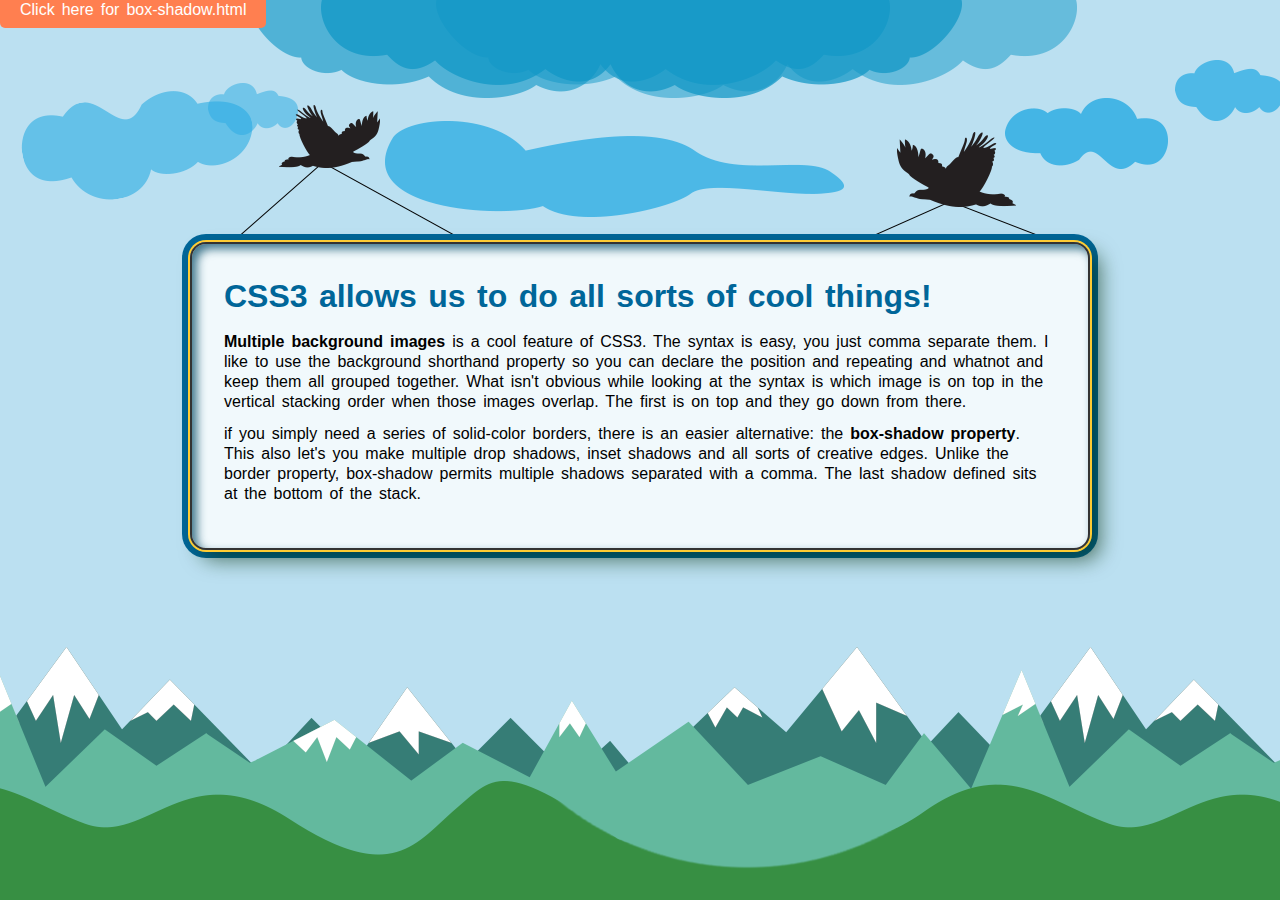
<file: index.html>
<!DOCTYPE html>
<html lang="en">
  <head>
    <meta charset="UTF-8" />
    <title>Multiple Background Images</title>
    <link
      rel="stylesheet"
      href="./styles/styles.css" />
  </head>

  <body>
    <a
      href="./start/05_box-shadow.html"
      class="btn"
      target="_blank"
      >Click here for box-shadow.html</a
    >
    <div id="container">
      <article>
        <h1>CSS3 allows us to do all sorts of cool things!</h1>
        <p>
          <strong>Multiple background images</strong> is a cool feature of CSS3.
          The syntax is easy, you just comma separate them. I like to use the
          background shorthand property so you can declare the position and
          repeating and whatnot and keep them all grouped together. What isn't
          obvious while looking at the syntax is which image is on top in the
          vertical stacking order when those images overlap. The first is on top
          and they go down from there.
        </p>
        <p>
          if you simply need a series of solid-color borders, there is an easier
          alternative: the <strong>box-shadow property</strong>. This also let's
          you make multiple drop shadows, inset shadows and all sorts of
          creative edges. Unlike the border property, box-shadow permits
          multiple shadows separated with a comma. The last shadow defined sits
          at the bottom of the stack.
        </p>
      </article>
    </div>
    <!--close div container -->
  </body>
</html>
</file>
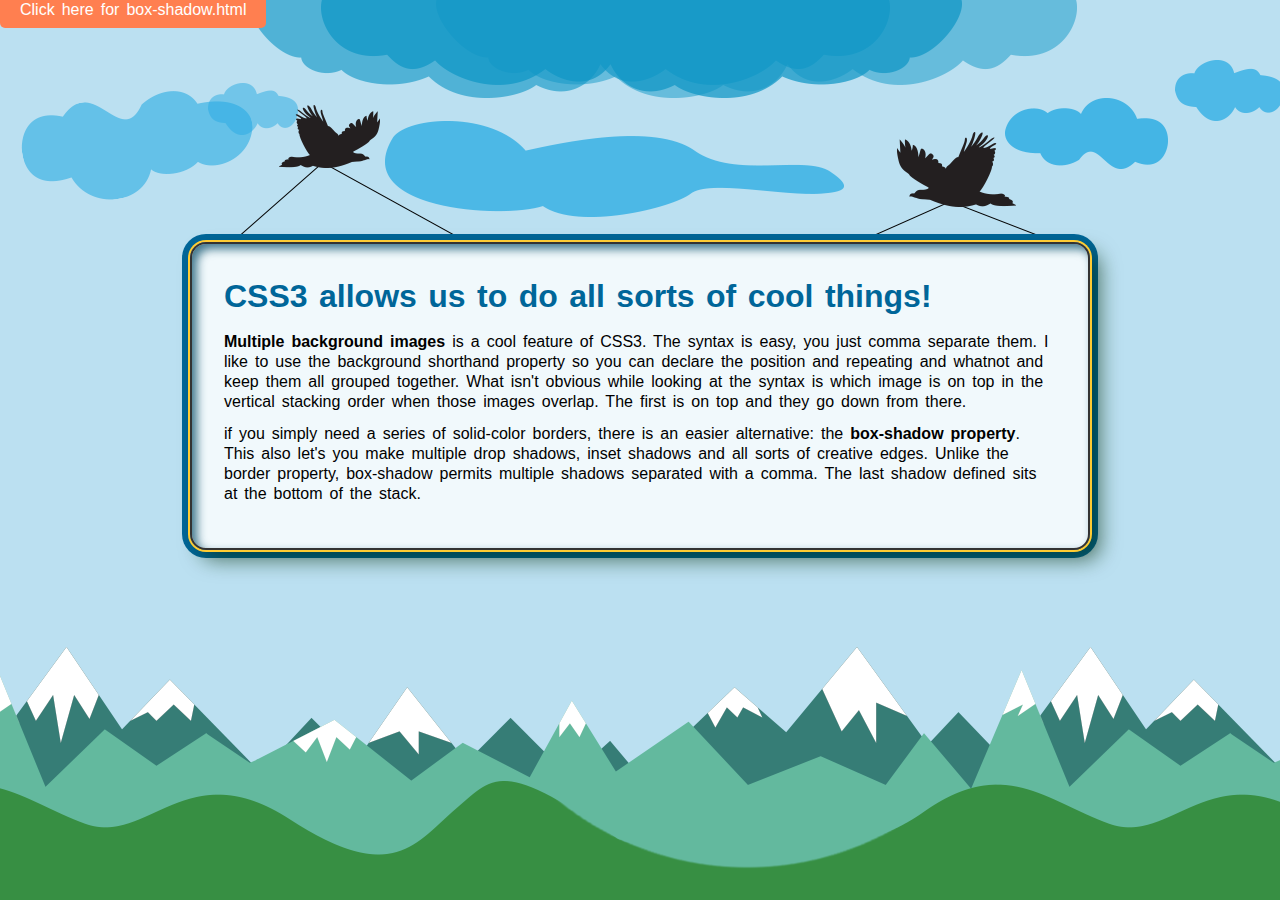
<file: start/index.html>
<!DOCTYPE html>
<html lang="en">
  <head>
    <meta charset="UTF-8" />
    <title>Multiple Background Images</title>
    <link
      rel="stylesheet"
      href="../styles/styles.css" />
  </head>

  <body>
    <a
      href="05_box-shadow.html"
      class="btn"
      target="_blank"
      >Click here for box-shadow.html</a
    >
    <div id="container">
      <article>
        <h1>CSS3 allows us to do all sorts of cool things!</h1>
        <p>
          <strong>Multiple background images</strong> is a cool feature of CSS3.
          The syntax is easy, you just comma separate them. I like to use the
          background shorthand property so you can declare the position and
          repeating and whatnot and keep them all grouped together. What isn't
          obvious while looking at the syntax is which image is on top in the
          vertical stacking order when those images overlap. The first is on top
          and they go down from there.
        </p>
        <p>
          if you simply need a series of solid-color borders, there is an easier
          alternative: the <strong>box-shadow property</strong>. This also let's
          you make multiple drop shadows, inset shadows and all sorts of
          creative edges. Unlike the border property, box-shadow permits
          multiple shadows separated with a comma. The last shadow defined sits
          at the bottom of the stack.
        </p>
      </article>
    </div>
    <!--close div container -->
  </body>
</html>
</file>
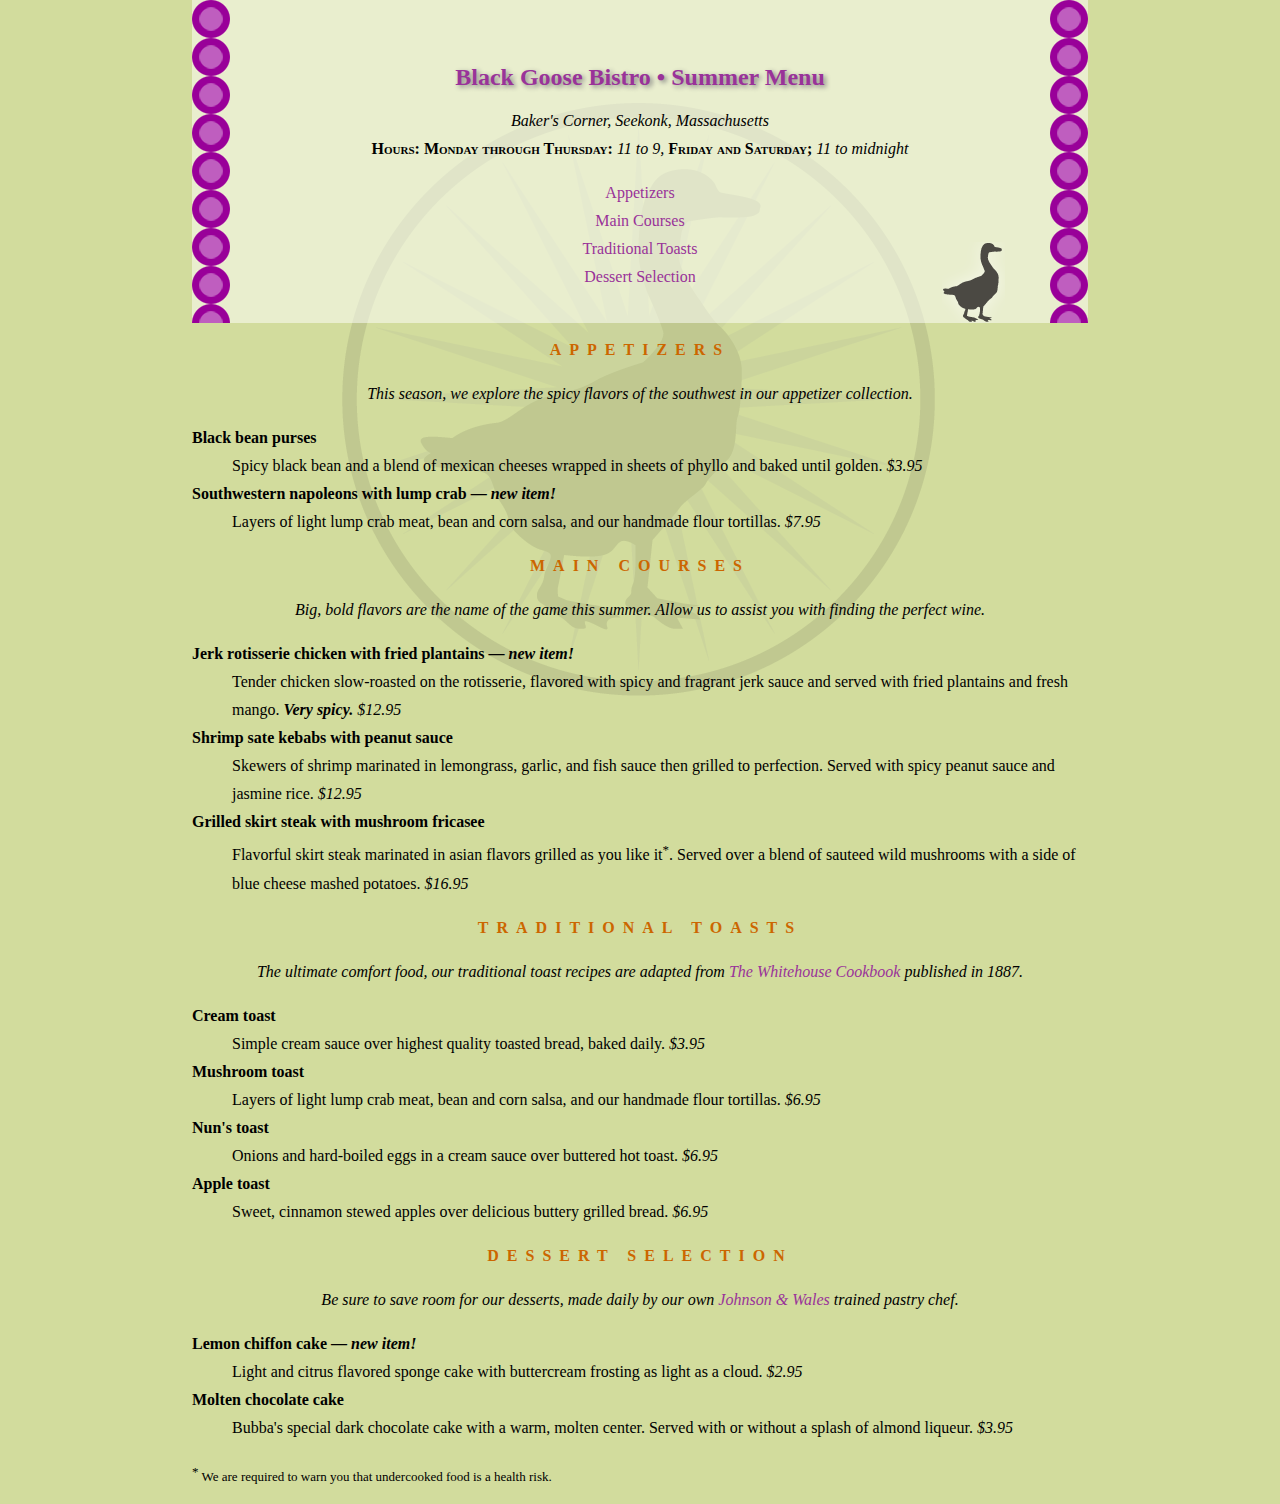
<file: adding-color/summermenu.html>
<!DOCTYPE html>
<html lang="en">
  <head>
    <meta charset="UTF-8" />
    <meta
      http-equiv="X-UA-Compatible"
      content="IE=edge" />
    <meta
      name="viewport"
      content="width=device-width, initial-scale=1.0" />
    <title>Black Goose Bistro Summer Menu</title>
    <link
      href="http://fonts.googleapis.com/css?family=Marko+One"
      rel="stylesheet"
      type="text/css" />
    <link
      rel="stylesheet"
      href="menu-styles.css" />
  </head>

  <body>
    <header>
      <h1>Black Goose Bistro &bull; Summer Menu</h1>

      <div id="info">
        <p>
          Baker's Corner, Seekonk, Massachusetts<br />
          <span class="label">Hours: Monday through Thursday:</span> 11 to 9,
          <span class="label">Friday and Saturday;</span> 11 to midnight
        </p>
        <ul>
          <li><a href="#appetizers">Appetizers</a></li>
          <li><a href="#entrees">Main Courses</a></li>
          <li><a href="#toast">Traditional Toasts</a></li>
          <li><a href="#dessert">Dessert Selection</a></li>
        </ul>
      </div>
    </header>

    <section id="appetizers">
      <h2>Appetizers</h2>
      <p>
        This season, we explore the spicy flavors of the southwest in our
        appetizer collection.
      </p>

      <dl>
        <dt>Black bean purses</dt>
        <dd>
          Spicy black bean and a blend of mexican cheeses wrapped in sheets of
          phyllo and baked until golden. <span class="price">$3.95</span>
        </dd>

        <dt class="newitem">
          Southwestern napoleons with lump crab &mdash;
          <strong>new item!</strong>
        </dt>
        <dd>
          Layers of light lump crab meat, bean and corn salsa, and our handmade
          flour tortillas. <span class="price">$7.95</span>
        </dd>
      </dl>
    </section>

    <section id="entrees">
      <h2>Main courses</h2>
      <p>
        Big, bold flavors are the name of the game this summer. Allow us to
        assist you with finding the perfect wine.
      </p>

      <dl>
        <dt class="newitem">
          Jerk rotisserie chicken with fried plantains &mdash;
          <strong>new item!</strong>
        </dt>
        <dd>
          Tender chicken slow-roasted on the rotisserie, flavored with spicy and
          fragrant jerk sauce and served with fried plantains and fresh mango.
          <strong>Very spicy.</strong> <span class="price">$12.95</span>
        </dd>

        <dt>Shrimp sate kebabs with peanut sauce</dt>
        <dd>
          Skewers of shrimp marinated in lemongrass, garlic, and fish sauce then
          grilled to perfection. Served with spicy peanut sauce and jasmine
          rice. <span class="price">$12.95</span>
        </dd>

        <dt>Grilled skirt steak with mushroom fricasee</dt>
        <dd>
          Flavorful skirt steak marinated in asian flavors grilled as you like
          it<sup>*</sup>. Served over a blend of sauteed wild mushrooms with a
          side of blue cheese mashed potatoes. <span class="price">$16.95</span>
        </dd>
      </dl>
    </section>

    <section id="toast">
      <h2>Traditional Toasts</h2>
      <p>
        The ultimate comfort food, our traditional toast recipes are adapted
        from
        <a href="http://www.gutenberg.org/files/13923/13923-h/13923-h.htm"
          ><cite>The Whitehouse Cookbook</cite></a
        >
        published in 1887.
      </p>

      <dl>
        <dt>Cream toast</dt>
        <dd>
          Simple cream sauce over highest quality toasted bread, baked daily.
          <span class="price">$3.95</span>
        </dd>

        <dt>Mushroom toast</dt>
        <dd>
          Layers of light lump crab meat, bean and corn salsa, and our handmade
          flour tortillas. <span class="price">$6.95</span>
        </dd>

        <dt>Nun's toast</dt>
        <dd>
          Onions and hard-boiled eggs in a cream sauce over buttered hot toast.
          <span class="price">$6.95</span>
        </dd>

        <dt>Apple toast</dt>
        <dd>
          Sweet, cinnamon stewed apples over delicious buttery grilled bread.
          <span class="price">$6.95</span>
        </dd>
      </dl>
    </section>

    <section id="dessert">
      <h2>Dessert Selection</h2>
      <p>
        Be sure to save room for our desserts, made daily by our own
        <a href="http://www.jwu.edu/college.aspx?id=19510">Johnson & Wales</a>
        trained pastry chef.
      </p>

      <dl>
        <dt class="newitem">
          Lemon chiffon cake &mdash; <strong>new item!</strong>
        </dt>
        <dd>
          Light and citrus flavored sponge cake with buttercream frosting as
          light as a cloud. <span class="price">$2.95</span>
        </dd>

        <dt class="newitem">Molten chocolate cake</dt>
        <dd>
          Bubba's special dark chocolate cake with a warm, molten center. Served
          with or without a splash of almond liqueur.
          <span class="price">$3.95</span>
        </dd>
      </dl>
    </section>

    <footer>
      <p class="warning">
        <sup>*</sup> We are required to warn you that undercooked food is a
        health risk.
      </p>
    </footer>
  </body>
</html>
</file>
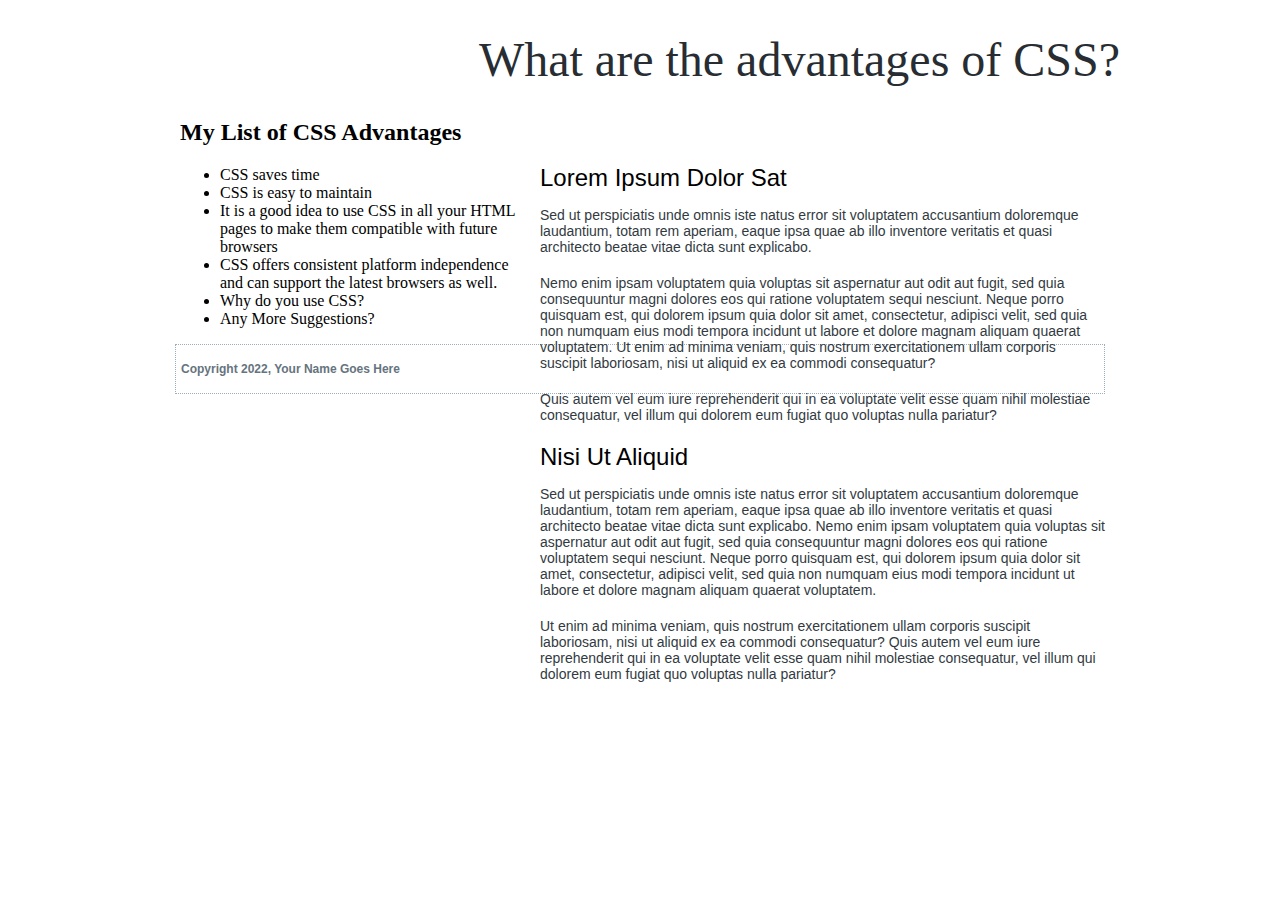
<file: bg_ex/bg_images.html>
<!DOCTYPE html>
<html lang="en">
<head>
<meta charset="UTF-8">
<meta name="viewport" content="width=device-width, initial-scale=1.0">
<title>Background Images</title>
<link href="styles.css" rel="stylesheet">
</head>

<body>
<div class="wrapper">
<header class="banner">
<h1>What are the advantages of CSS?</h1>
</header>

<main>
<h2>Lorem Ipsum Dolor Sat</h2>
<p>Sed ut perspiciatis unde omnis iste natus error sit voluptatem accusantium doloremque laudantium, totam rem aperiam, eaque ipsa quae ab illo inventore veritatis et quasi architecto beatae vitae dicta sunt explicabo. </p>
<p>Nemo enim ipsam voluptatem quia voluptas sit aspernatur aut odit aut fugit, sed quia consequuntur magni dolores eos qui ratione voluptatem sequi nesciunt. Neque porro quisquam est, qui dolorem ipsum quia dolor sit amet, consectetur, adipisci velit, sed quia non numquam eius modi tempora incidunt ut labore et dolore magnam aliquam quaerat voluptatem. Ut enim ad minima veniam, quis nostrum exercitationem ullam corporis suscipit laboriosam, nisi ut aliquid ex ea commodi consequatur? </p>
<p>Quis autem vel eum iure reprehenderit qui in ea voluptate velit esse quam nihil molestiae consequatur, vel illum qui dolorem eum fugiat quo voluptas nulla pariatur?</p>
<h2>Nisi Ut Aliquid</h2>
<p>Sed ut perspiciatis unde omnis iste natus error sit voluptatem accusantium doloremque laudantium, totam rem aperiam, eaque ipsa quae ab illo inventore veritatis et quasi architecto beatae vitae dicta sunt explicabo. Nemo enim ipsam voluptatem quia voluptas sit aspernatur aut odit aut fugit, sed quia consequuntur magni dolores eos qui ratione voluptatem sequi nesciunt. Neque porro quisquam est, qui dolorem ipsum quia dolor sit amet, consectetur, adipisci velit, sed quia non numquam eius modi tempora incidunt ut labore et dolore magnam aliquam quaerat voluptatem. </p>
<p>Ut enim ad minima veniam, quis nostrum exercitationem ullam corporis suscipit laboriosam, nisi ut aliquid ex ea commodi consequatur? Quis autem vel eum iure reprehenderit qui in ea voluptate velit esse quam nihil molestiae consequatur, vel illum qui dolorem eum fugiat quo voluptas nulla pariatur?</p>
</main>

<div class="cssAdvantages">
<h2>My List of CSS Advantages</h2>
<ul> <!-- Create your own list items-->
<li>CSS saves time</li>
<li>CSS is easy to maintain</li>
<li>It is a good idea to use CSS in all your  HTML pages to make them compatible with future browsers</li>
<li>CSS offers consistent platform independence and can support the latest browsers as well.</li>
<li>Why do you use CSS?</li>
<li>Any More Suggestions?</li>
</ul>
</div>

<footer class="copyright">
<p>Copyright 2022, Your Name Goes Here</p>
</footer>
</div>

</body>
</html>
</file>
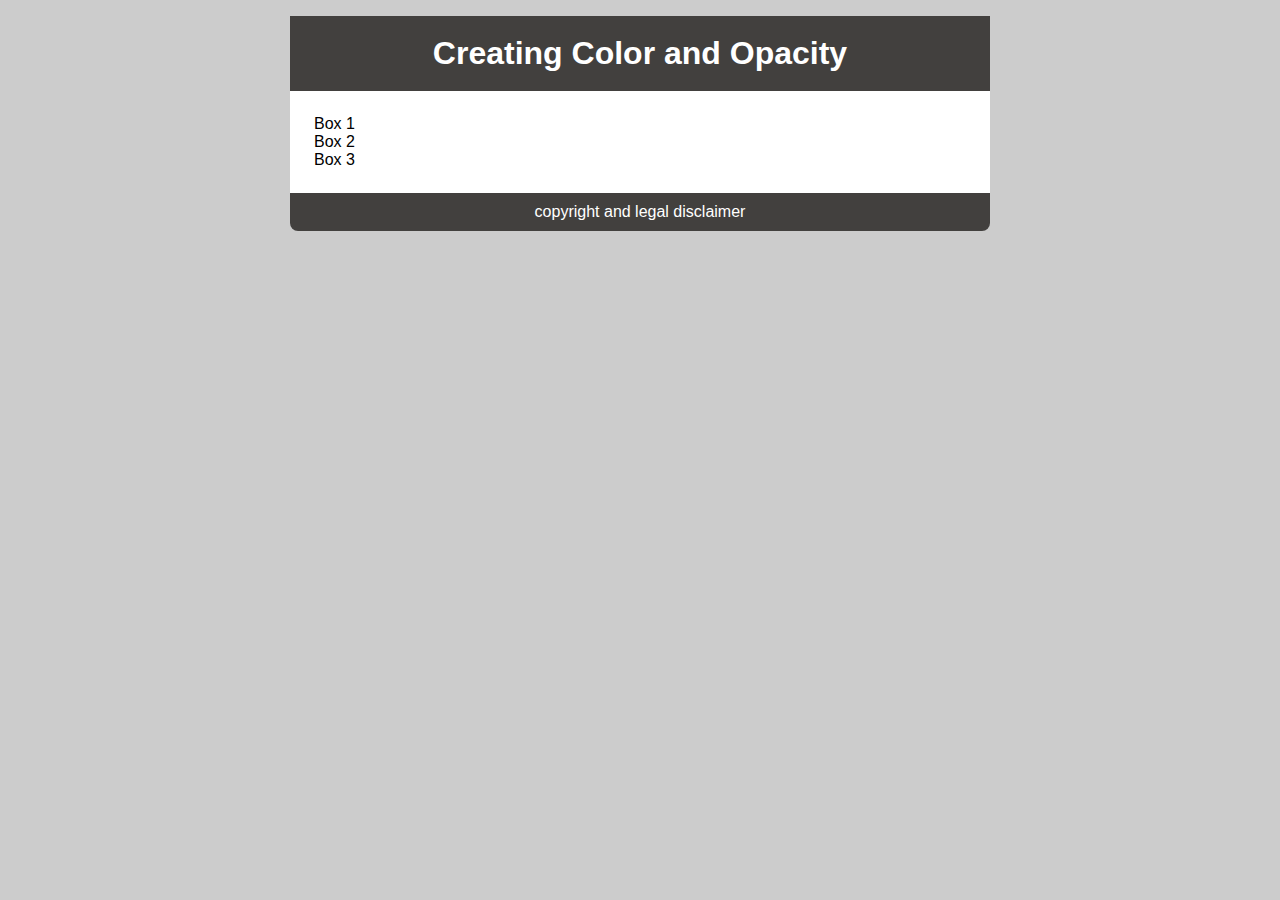
<file: start/01_colors_start.html>
<!DOCTYPE HTML>
<html>
<head>
<meta charset="UTF-8">
<title>CSS colors and opacity</title>
<!--[if lt IE 9]>
<script src="http://html5shiv.googlecode.com/svn/trunk/html5.js"></script>
<![endif]-->
<style>
aside, article, section, header, footer, nav {
	display: block;
}
* {
	margin: 0;
	padding: 0;
}
body {  
    background-color: #ccc;
	border-radius:8px;
    margin: 1em auto; 
    width: 700px; 
	font-family: "Helvetica Neue","Helvetica", sans-serif;
}
article {
    padding:1.5em;
    background-color:#fff;
}
header h1 {
	background: #42403E;
	text-align: center;
	line-height: 75px;
	color: white;
}
p {
	margin:0 0 1em 0;
}
footer {
	background: #42403E;
	padding: 10px 0;
	color: white;
	text-align: center;
	border-radius: 0 0 8px 8px;
}
footer p:only-child { 
	margin-bottom:0;
}
</style>


</head>

<body>

<header>
<h1>Creating Color and Opacity</h1>
</header>

<article>
    <div>Box 1</div>
    <div>Box 2</div>
    <div>Box 3</div>
</article>


<footer>
<p>copyright and legal disclaimer</p>
</footer>

</body>
</html>
</file>
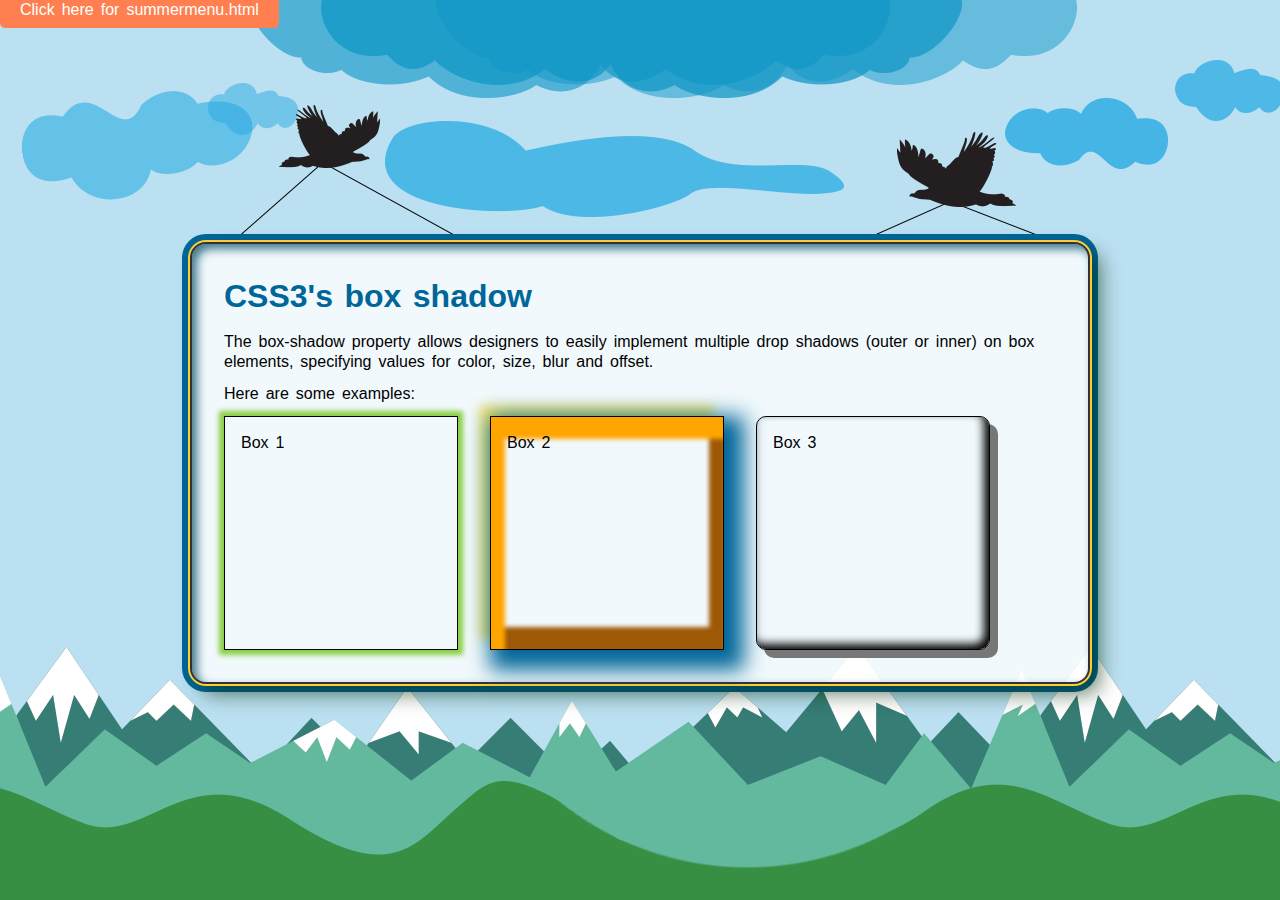
<file: start/05_box-shadow.html>
<!DOCTYPE html>
<html>
  <head>
    <meta charset="UTF-8" />
    <title>CSS Box Shadow Property</title>
    <link
      rel="stylesheet"
      href="../styles/styles.css" />
  </head>

  <body>
    <a
      href="../adding-color/summermenu.html"
      class="btn"
      target="_blank"
      >Click here for summermenu.html</a
    >
    <div id="container">
      <article>
        <h1>CSS3's box shadow</h1>
        <p>
          The box-shadow property allows designers to easily implement multiple
          drop shadows (outer or inner) on box elements, specifying values for
          color, size, blur and offset.
        </p>
        <p>Here are some examples:</p>
        <div>Box 1</div>
        <div>Box 2</div>
        <div>Box 3</div>
      </article>
    </div>
  </body>
</html>
</file>
<file: styles/styles.css>
* {
  margin: 0;
  padding: 0;
}
html,
body {
  width: 100%;
  height: 100%;
}
html {
  background-color: #bbe0f1;
}
body {
  word-spacing: 0.16em;
  line-height: 1.25;
  font-family: Verdana, Geneva, sans-serif;
  background: url(../images/mts1.png) center bottom repeat-x;
  background: url(../images/cloudMain.png) center top no-repeat,
    url(../images/cloudScatter.png) 25% 60px repeat-x,
    url(../images/hills.png) center bottom repeat-x,
    url(../images/mts2.png) right bottom repeat-x,
    url(../images/mts1.png) right bottom repeat-x;
}
h1 {
  padding-bottom: 0.5em;
  color: #069;
}
p {
  padding-bottom: 0.75em;
}
#container {
  width: 900px;
  margin: 0 auto;
  padding: 150px 0 0 0;
  background: url(../images/birds.png) center 85px no-repeat;
}
#container div {
  width: 200px;
  height: 200px;
  border: 1px solid #000;
  float: left;
  margin-right: 2em;
  padding: 1em;
}
article {
  margin: 72px 0 0 0;
  background: rgba(255, 255, 255, 0.8);
  border-radius: 1em;
  padding: 2em;
  border: 2px solid #333;
  box-shadow: 0 0 0 2px #fc3, inset 5px 5px 10px 0 rgba(23, 88, 114, 0.8),
    10px 10px 20px 0 rgba(6, 47, 12, 0.6), 0 0 0 8px #069;
}
article::after {
  visibility: hidden;
  display: block;
  content: '';
  clear: both;
  height: 0;
}
/* demo box-shadow divs */
#container div:nth-of-type(1) {
  /* box-shadow: -10px -10px; */
  box-shadow: 0 0 5px 5px #8acf44;
}
#container div:nth-of-type(2) {
  box-shadow: 10px 10px 20px 10px #069, -10px -10px 10px rgba(243, 216, 37, 0.7),
    inset 8px 16px 4px 6px orange, inset -8px -16px 4px 6px #9e5907;
}
#container div:nth-of-type(3) {
  box-shadow: inset -5px -5px 10px, 8px 8px #777;
  border-radius: 10px;
}
.btn {
  background: coral;
  color: white;
  border: none;
  text-decoration: none;
  padding: 10px 20px;
  border-radius: 5px;
}
</file>
<file: adding-color/menu-styles.css>
body {
  font-family: Georgia, serif;
  font-size: 100%;
  line-height: 175%;
  margin: 0 15% 0;
  background: #d2dc9d url(images/blackgoose.png) no-repeat center 100px fixed;
  /* background: #d2dc9d;
  background-image: url(images/bullseye.png);
  background-image: url(images/blackgoose.png);
  background-repeat: no-repeat;
  background-position: center 100px;
  background-attachment: fixed; */
}
header {
  margin-top: 0;
  padding: 3em 1em 2em 1em;
  text-align: center;
  background: url(images/purpledot.png) left top repeat-y,
    url(images/purpledot.png) right top repeat-y,
    url(images/gooseshadow.png) 90% bottom no-repeat;
  background-color: rgba(255, 255, 255, 0.5);
  /* background: rgba(255, 255, 255, 0.5); */
  /* background-image: url(images/purpledot.png); */
  /* background-repeat: repeat-x;
  background-position: center top; */
}
a {
  text-decoration: none;
  color: #939;
}
a:visited {
  color: #937393;
}
a:hover {
  color: #c700f2;
}

h1 {
  font: bold 1.5em Georgia, serif;
  text-shadow: 0.1em 0.1em 0.2em gray;
  color: #993399;
}
h2 {
  font-size: 1em;
  text-transform: uppercase;
  letter-spacing: 0.5em;
  text-align: center;
  color: #c60;
}
dt {
  font-weight: bold;
}
strong {
  font-style: italic;
}
ul {
  list-style-type: none;
  margin: 0;
  padding: 0;
}
#info p {
  font-style: italic;
}
.price {
  font-family: Georgia, serif;
  font-style: italic;
}
p.warning,
sup {
  font-size: small;
}
.label {
  font-weight: bold;
  font-variant: small-caps;
  font-style: normal;
}

h2 + p {
  text-align: center;
  font-style: italic;
}

.btn {
  background: coral;
  color: white;
  border: none;
  text-decoration: none;
  padding: 10px 20px;
  border-radius: 5px;
}
</file>
<file: bg_ex/styles.css>
/* end reset browser styles */
*{
    box-sizing: border-box;  
}

.wrapper {
	width: 960px;
  margin: 0 auto;
}

main { /* remove the float and make into the second column of a flexbox layout */
	float: right;
	width: 565px;
	margin-right: 15px;
	padding-top: 25px;
}

.cssAdvantages { /* first column of a flexbox layout */
	margin-right: 600px;
	margin-left: 20px;
	
}

.copyright { /* Make this the second row in your flexbox layout */
	font: bold 12px Tahoma, Geneva, sans-serif;
	color: #65747E;
	padding: 5px;
  margin: 0 15px;
	border: 1px dotted #98AFBE;
}

.banner h1 {
	font: normal 48px Georgia, "Times New Roman", Times, serif;
	text-align: right;
  color: #272D32;
}

main h2 {
	font: 24px Tahoma, Geneva, sans-serif;
	margin-bottom: 15px;
	font-family: Tahoma, Geneva, sans-serif;
}
main p {
	font: 14px Tahoma, Geneva, sans-serif;
	color: #323A3F;
	margin-bottom: 20px;
	font-family: Tahoma, Geneva, sans-serif;
}

.announcement h2 {
	font: italic bold normal 20px Georgia, "Times New Roman", Times, serif;
	text-align: center;
	color: #323A3F;
	text-transform: uppercase;
	letter-spacing: 1px;
	margin-bottom: 18px;
}

.announcement ul {
	font: 14px Tahoma, Geneva, sans-serif;
}

/* add your styles here */
</file>
